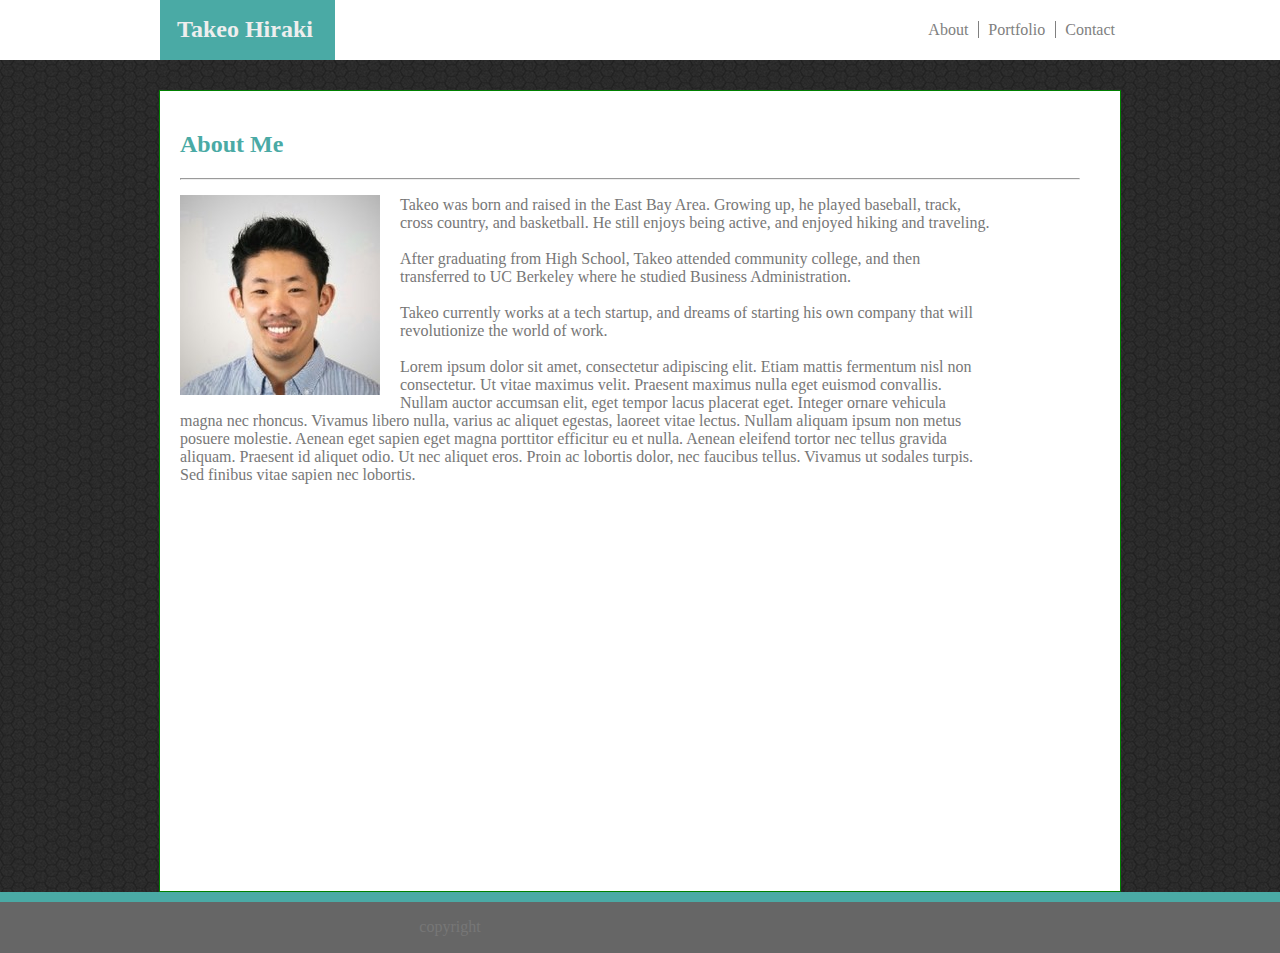
<file: index.html>
<!-- CSS Stylesheets with Relative Paths -->

<!DOCTYPE html>
<html lang="en-us">

    <head>
        <link rel="stylesheet" type="text/css" href="assets/css/style.css">
        <meta charset="UTF-8">
        <title>Bio</title>
        <meta name="viewport" content="width=device-width, initial-scale=1">
    </head>

    <body background="assets/images/background_honeycomb.png">
 
        <header>
            <div id="bio_head" class="content">
                <div id="name">
                    <h1>Takeo Hiraki</h1>
                </div>
                <nav id="nav_bar">
                    <ul class="remove_underline">
                        <li><a href="index.html" class="nav_border">About</a></li>
                        <li><a href="portfolio.html" class="nav_border">Portfolio</a></li>
                        <li><a href="contact.html" class="nav_noborder">Contact</a></li>
                    </ul>
                </nav>
            </div>
        </header>

        <div id="bio_details" class="content">
            <div id="main-bio">
                <h2>About Me</h2>
                <hr>
                <img id="bio-image" src="assets/images/profile_image.jpg" alt="Takeo">
                <p id="float_text">Takeo was born and raised in the East Bay Area. Growing up, he played baseball, track, 
                cross country, and basketball. He still enjoys being active, and enjoyed hiking and traveling. 
                <br><br>
                After graduating from High School, Takeo attended community college, and then transferred to UC 
                Berkeley where he studied Business Administration. 
                <br><br>
                Takeo currently works at a tech startup, and dreams of starting his own company that will 
                revolutionize the world of work.
                <br><br>
                Lorem ipsum dolor sit amet, consectetur adipiscing elit. Etiam mattis fermentum nisl non 
                consectetur. Ut vitae maximus velit. Praesent maximus nulla eget euismod convallis. Nullam auctor 
                accumsan elit, eget tempor lacus placerat eget. Integer ornare vehicula magna nec rhoncus. Vivamus 
                libero nulla, varius ac aliquet egestas, laoreet vitae lectus. Nullam aliquam ipsum non metus posuere 
                molestie. Aenean eget sapien eget magna porttitor efficitur eu et nulla. Aenean eleifend tortor nec 
                tellus gravida aliquam. Praesent id aliquet odio. Ut nec aliquet eros. Proin ac lobortis dolor, nec 
                faucibus tellus. Vivamus ut sodales turpis. Sed finibus vitae sapien nec lobortis.</p>
            </div>
        </div>

        <footer>
            <p>copyright</p>
        </footer>

    </body>



</html>
</file>
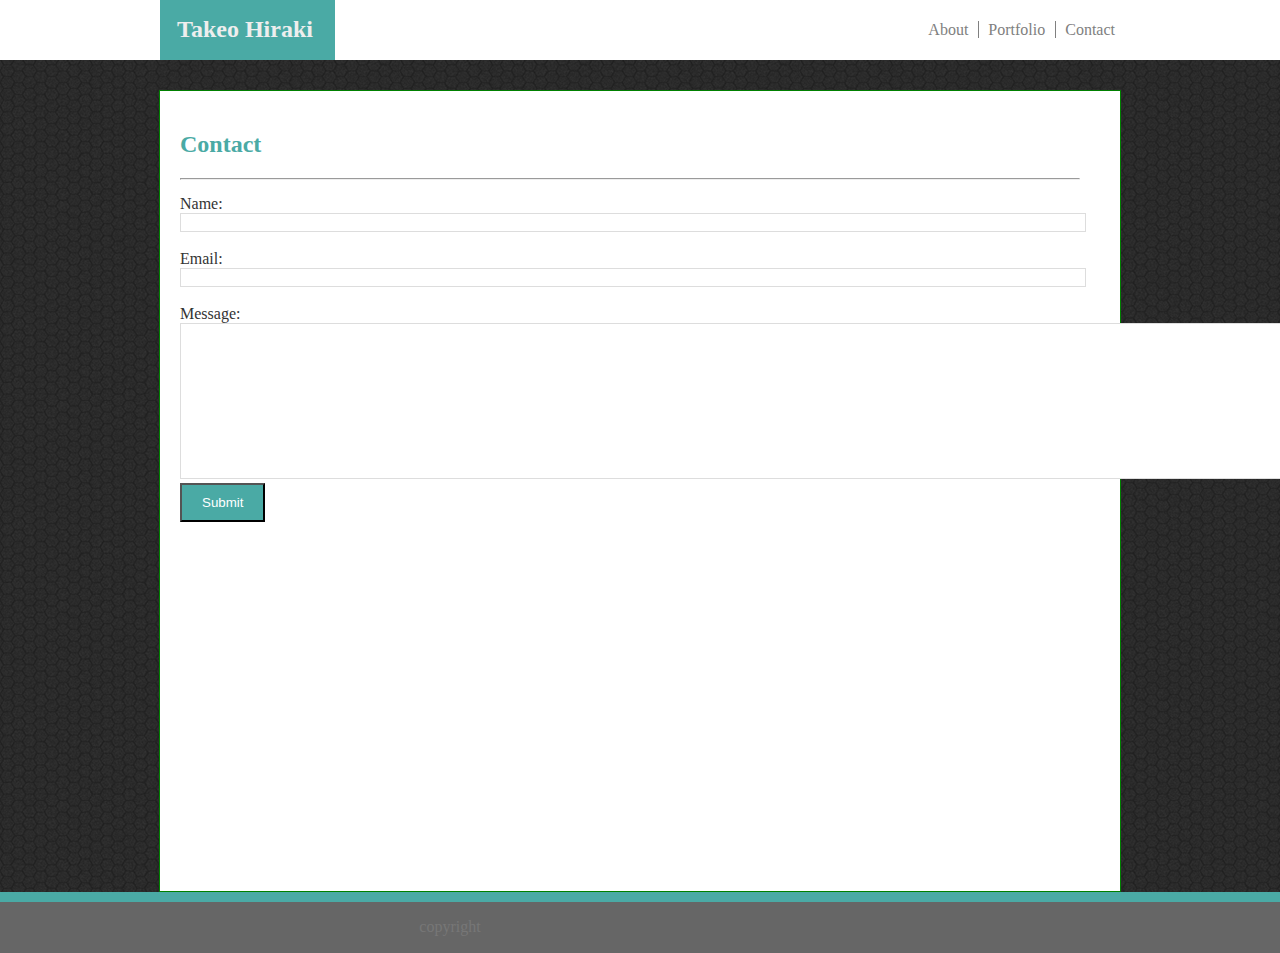
<file: contact.html>
<!-- CSS Stylesheets with Relative Paths -->

<!DOCTYPE html>
<html lang="en-us">

    <head>
        <link rel="stylesheet" type="text/css" href="assets/css/style.css">
        <meta charset="UTF-8">
        <title>Bio</title>
        <meta name="viewport" content="width=device-width, initial-scale=1">
    </head>

    <body background="assets/images/background_honeycomb.png">
 
        <header>
            <div id="bio_head" class="content">
                <div id="name">
                    <h1>Takeo Hiraki</h1>
                </div>
                <nav id="nav_bar">
                    <ul class="remove_underline">
                        <li><a href="index.html" class="nav_border">About</a></li>
                        <li><a href="portfolio.html" class="nav_border">Portfolio</a></li>
                        <li><a href="contact.html" class="nav_noborder">Contact</a></li>
                    </ul>
                </nav>
            </div>
        </header>

        <div id="bio_details" class="content">
            <div id="main-bio">
                <h2>Contact</h2>

                <hr>

                <form action="/action_page.php">
                    Name: <br> <input type="text" name="fname" class="small_input"><br><br>
                    Email: <br> <input type="text" name="lname"  class="small_input"><br><br>
                    Message: <br> <textarea name="comment" class="large_input" form="message" rows="10" cols="147"></textarea>
                    <!-- <br> <input type="text" name="message" class="large_input"><br><br> -->
                    <input type="submit" value="Submit" class="submit_button">                    
                </form>

            </div>
        </div>

        <footer>
                <p>copyright</p>
        </footer>
    
    </body>



</html>
</file>
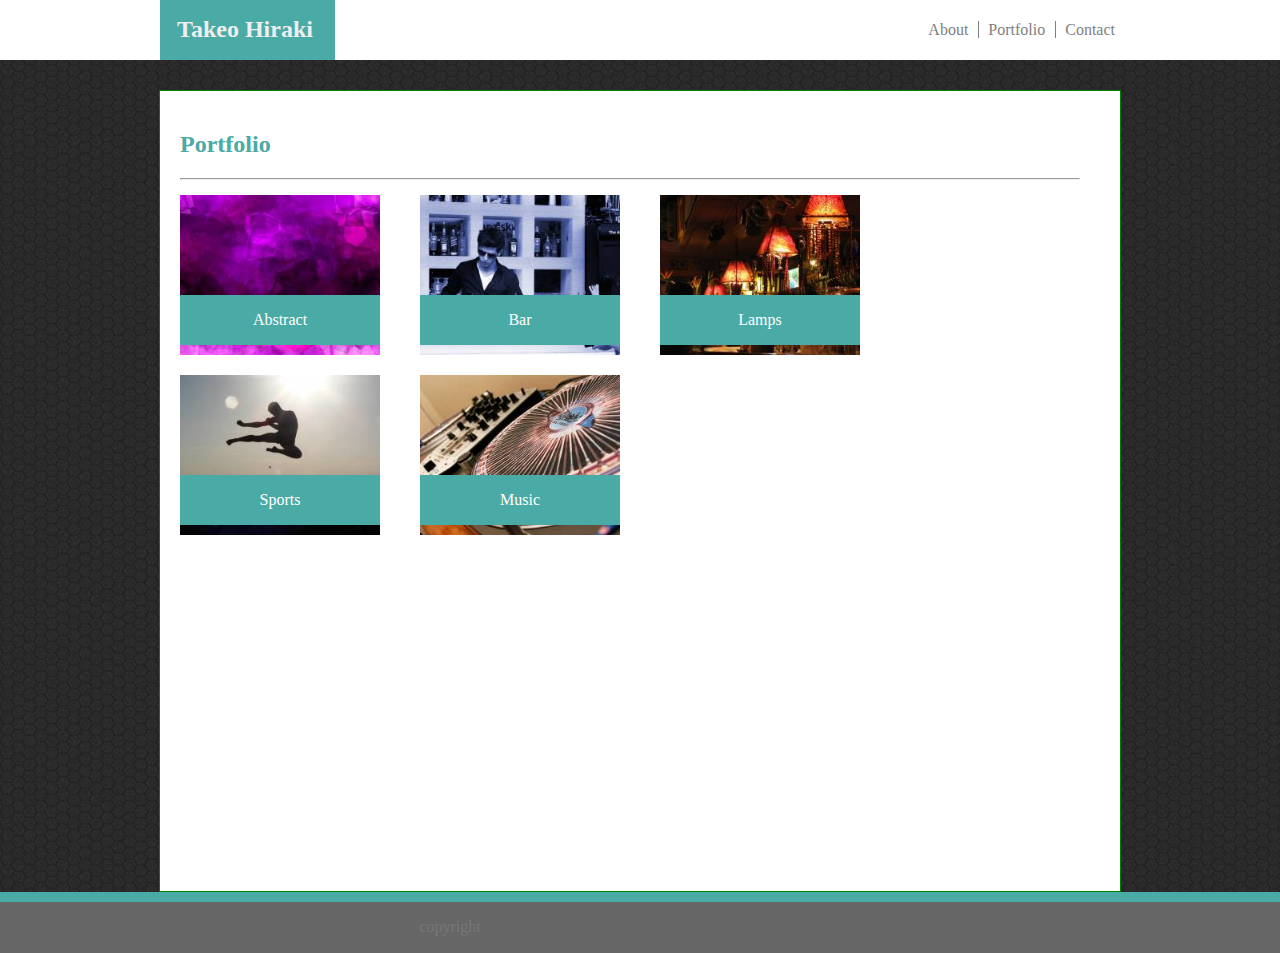
<file: portfolio.html>
<!-- CSS Stylesheets with Relative Paths -->

<!DOCTYPE html>
<html lang="en-us">

    <head>
        <link rel="stylesheet" type="text/css" href="assets/css/style.css">
        <meta charset="UTF-8">
        <title>Bio</title>
        <meta name="viewport" content="width=device-width, initial-scale=1">
    </head>

    <body background="assets/images/background_honeycomb.png">
 
        <header>
            <div id="bio_head" class="content">
                <div id="name">
                    <h1>Takeo Hiraki</h1>
                </div>
                <nav id="nav_bar">
                    <ul>
                        <li><a href="index.html" class="nav_border">About</a></li>
                        <li><a href="portfolio.html" class="nav_border">Portfolio</a></li>
                        <li><a href="contact.html" class="nav_noborder">Contact</a></li>
                    </ul>
                </nav>
            </div>
        </header>

        <div id="bio_details" class="content">
            <div id="main-bio">
                <h2>Portfolio</h2>
                <hr>

                <div class="relative_image">
                    <img class="portfolio_image" src="assets/images/img1_abstract.jpg" alt="Takeo">
                    <div id="box">
                        <figure class="box">Abstract</figure>
                    </div>
                </div>

                <div class="relative_image">
                    <img class="portfolio_image" src="assets/images/img2_bar.jpg" alt="Takeo">
                    <div id="box">
                        <figure class="box">Bar</figure>
                    </div>
                </div>

                <div class="relative_image">
                    <img class="portfolio_image" src="assets/images/img3_lamps.jpg" alt="Takeo">
                    <div id="box">
                        <figure class="box">Lamps</figure>
                    </div>
                </div>

                <div class="relative_image">
                    <img class="portfolio_image" src="assets/images/img4_sports.jpg" alt="Takeo">
                    <div id="box">
                        <figure class="box">Sports</figure>
                    </div>
                </div>

                <div class="relative_image">
                    <img class="portfolio_image" src="assets/images/img5_music.jpg" alt="Takeo">
                    <div id="box">
                        <figure class="box">Music</figure>
                    </div>
                </div>
            </div>
        </div>

        <footer>
                <p>copyright</p>
        </footer>
    </body>

</html>
</file>
<file: assets/css/style.css>
*{
    font: 'Arial', 'Helvetica Neue', Helvetica, sans-serif;    

}

body {
    background-color:#efeee7;
    font:Georgia,"Times New Roman",Times,serif;
    color:#333333;
    margin: auto;
}

header {
    background-color:#ffffff;
    height: 60px;
    border-color: #cccccc;
    font: 'Georgia', Times, "Times New Roman", serif;
}

#bio_head {
    max-width: 960px;
    margin: auto;
    height: 60px;
}

/* #bio_details {
    max-width: 900px;
}
 */

h1 {
    color:#eee;
    font-size: 24px;
    width: 170px;
    text-align: center;
    float: left; 
}

#name {
    background-color:#4AAAA5;
    height: 60px;
    vertical-align: center;
    width: 175px;
    display: inline-block;
}

#nav_bar {
    display: inline-block;
    float: right;
    vertical-align: center;
    margin-top: 5px;
  }

#nav_bar li {
    display: inline-block;
    font-size: 100%;
    margin-right: 5px;
}  

#bio_details {
    width: 960px;
    margin: auto;
    background: white;
    height: 800px;
    margin-top: 30px;
    border-color: #dddddd;
    border: solid 1px green; 
}

h2 {
    font-size: 24px;
    color: #4AAAA5;
}

#main-bio {
    width: 900px;
    padding: 20px;
    /* border: solid 1px blue;  */
}

#bio-image {
    float: left;
    margin-right: 20px;
    /* margin-top: 10px; */
    max-width: 50%;
    height: auto;
    /* border: solid 1px red;  */
}

#float_text {
    /* border: solid 1px red;  */
    width: 90%;
}

/* a {
    color:black;
    padding-right: 10px;
    border-right: solid 1px grey;
} */

.nav_border {
    color:grey;
    padding-right: 10px;
    border-right: solid 1px grey;
    text-decoration:none;
    border-color: grey;
}

.nav_noborder {
    color:grey;
    text-decoration:none;
}

hr {
    /* margin-right: 60px; */
    /* max-width: 960px; */
    /* width: 100%; */
    margin-bottom: 15px;   
}

p {
    max-width: 900px;
    width: 100%;
    color: #777777;
}

footer {
    background-color:#666;
    font:Georgia,"Times New Roman",Times,serif;
    margin: auto;
    text-align: center;
    border-top: solid 10px #4AAAA5;
    padding-bottom: 1px;
    color: white
}

.small_input {
    width:900px;
    border: 1px solid #dddddd;
}

.large_input {
    border: 1px solid #dddddd;
    /* width:900px; */
    /* height: 150px; */
}

.submit_button {
    background-color: #4AAAA5;
    color: white;
    padding: 10px 20px 10px 20px;
    /* padding-left: 5px;
    padding-right: 5px; */
 }

.relative_image {
    position: relative;
    text-align: center;
    float:left;
    width: 200px;
    height: 150px;
    margin-right: 40px;
    margin-bottom: 30px;
    /* border: solid 1px red;  */
}

img.portfolio_image {
    width:200px;
    /* border: solid 1px red;  */
 }

#box {
    position: absolute;
    bottom: 0px;
    background: #4AAAA5;
    color: white;
    text-align: center;
    width: 200px;
    /* height: 40px; */
    /* border: solid 1px blue;  */
    /* padding-top: -5px;
    padding-bottom: -5px; */
  }


@media screen and (max-width: 980px) {
    #bio_details {
        width: 980px;
    }

    #main-bio {
        width: 980px;
    }

    header {
        width: 980px;
    }

    footer {
        width: 980px;
    }

    hr {
        width: 920px;
    }

/*     #float_text {
        width: 940px;
    } */

    .small_input {
        width: 920px;
    }

    .large_input {
        width: 920px;
    }
  }


  @media screen and (max-width: 768px) {
    #bio_details {
        width: 768px;
    }

    #main-bio {
        width: 768px;
    }

    hr {
        width: 720px;
    }

/*     #float_text {
        width: 700px;
    } */

    header {
        width: 768px;
    }

    footer {
        width: 768px;
    }

    .small_input {
        width: 700px;
    }

    .large_input {
        width: 700px;
    }
  }

  @media screen and (max-width: 640px) {
    #bio_details {
        width: 640px;
        height: 1400px;
    }

    #main-bio {
        width: 580px;
    }

    hr {
        width: 580px;
    }

/*     #float_text {
        width: 580px;
    } */


    header {
        width: 640px;
        position: static;
    }

    footer {
        width: 640px;
    }

    .small_input {
        width: 600px;
    }

    .large_input {
        width: 600px;
    }

    #bio-image {
        float: none;
        margin: auto;
        margin-right: none;
        width: 100%;
        height: auto;
    }

    #float_text {
        /* border: solid 1px red;  */
        width: 100%;
        margin: auto;
    }

    .relative_image {
        position: relative;
        text-align: center;

        width: 100%;
        /* height: 150px; */
        margin-right: 40px;
        margin-bottom: 110px;
        /* border: solid 1px red;  */
    }


    img.portfolio_image {
        width:300px;
    }



    #box {
        /* position: center; */
        position: absolute;
        margin-left: 140px;
        bottom: 0px;
        background: #4AAAA5;
        color: white;
        text-align: center;
        width: 300px;
        /* height: 40px; */
        /* border: solid 1px blue;  */
        /* padding-top: -5px;
        padding-bottom: -5px; */
      }

/*     <div class="relative_image">
    <img class="portfolio_image" src="assets/images/img1_abstract.jpg" alt="Takeo">
    <div id="box">
        <figure class="box">Abstract</figure>
    </div>
</div>
 */


  }
</file>
